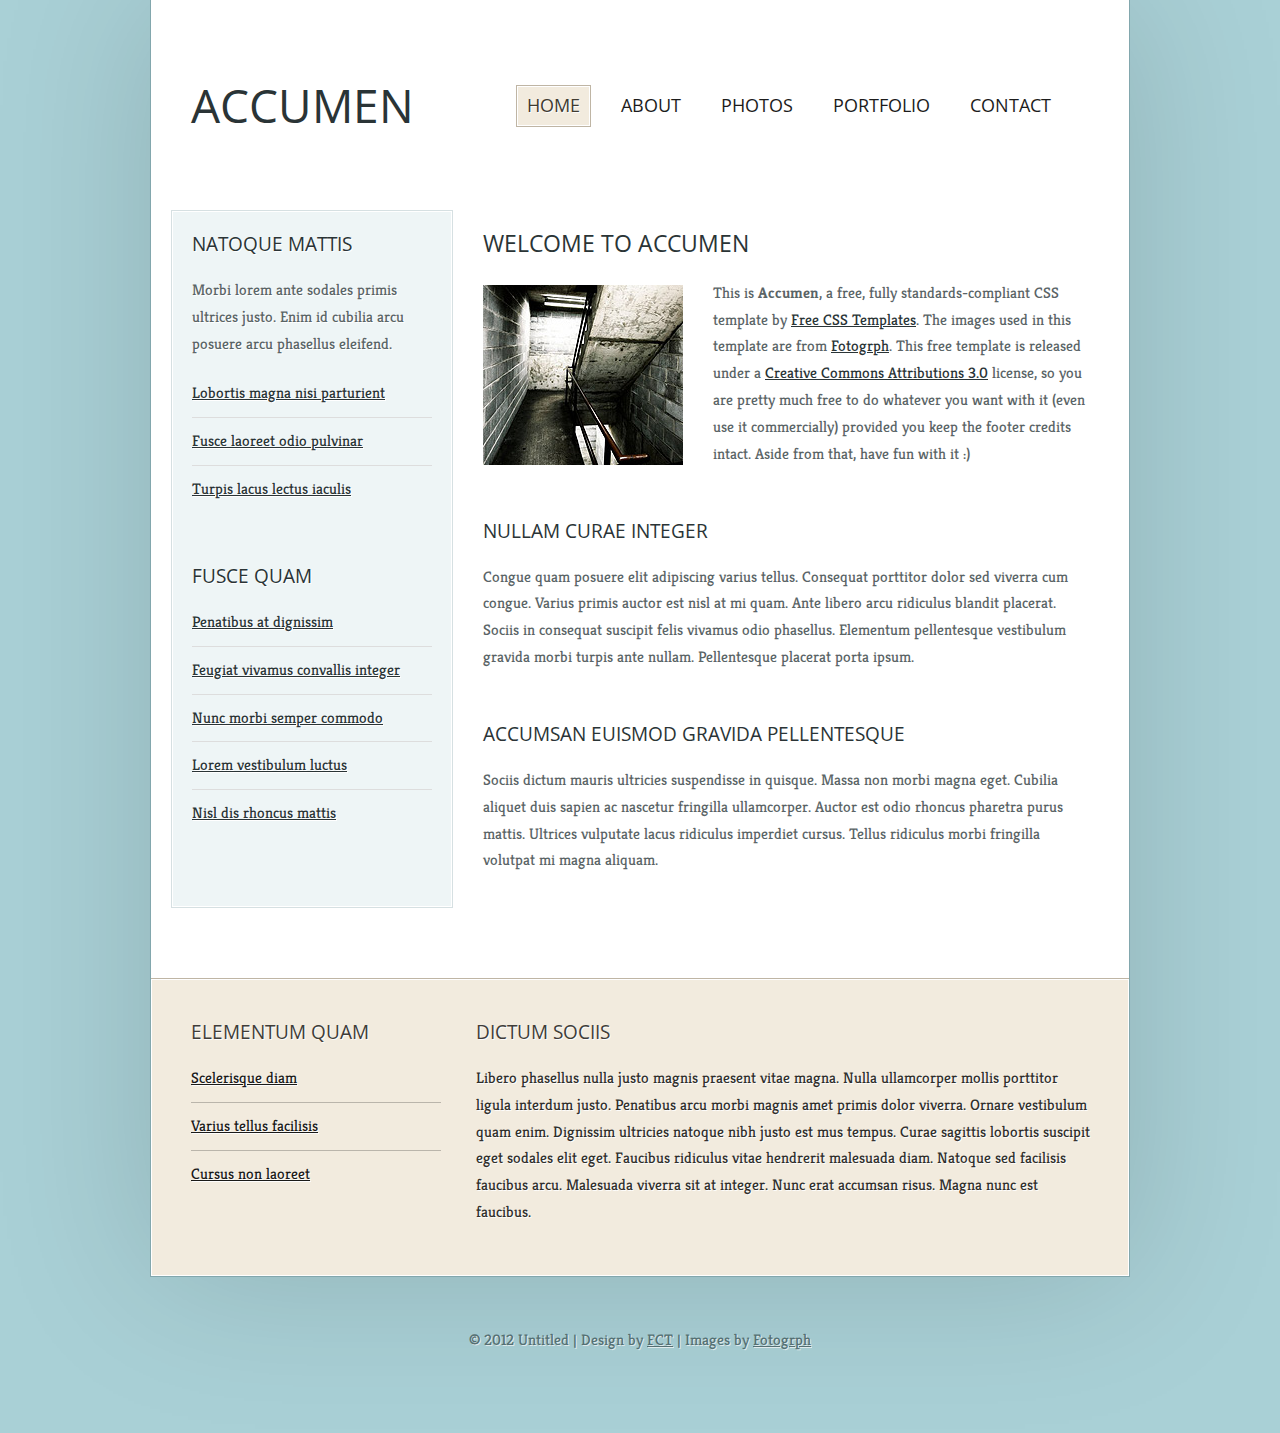
<file: django/mysite/symcaptcha/static/accumen/index.html>
<!DOCTYPE html PUBLIC "-//W3C//DTD XHTML 1.0 Strict//EN" "http://www.w3.org/TR/xhtml1/DTD/xhtml1-strict.dtd">
<!--
Design by Free CSS Templates
http://www.freecsstemplates.org
Released for free under a Creative Commons Attribution 3.0 License

Name       : Accumen
Description: A two-column, fixed-width design with dark color scheme.
Version    : 1.0
Released   : 20120712
-->
<html xmlns="http://www.w3.org/1999/xhtml">
	<head>
		<meta http-equiv="content-type" content="text/html; charset=utf-8" />
		<meta name="description" content="" />
		<meta name="keywords" content="" />
		<title>Accumen by Free CSS Templates</title>
		<link href="http://fonts.googleapis.com/css?family=Open+Sans" rel="stylesheet" type="text/css" />
		<link href="http://fonts.googleapis.com/css?family=Kreon" rel="stylesheet" type="text/css" />
		<link rel="stylesheet" type="text/css" href="style.css" />
	</head>
	<body>
		<div id="wrapper">
			<div id="header">
				<div id="logo">
					<h1><a href="#">Accumen</a></h1>
				</div>
				<div id="menu">
					<ul>
						<li class="first active"><a href="#">Home</a></li>
						<li><a href="#">About</a></li>
						<li><a href="#">Photos</a></li>
						<li><a href="#">Portfolio</a></li>
						<li class="last"><a href="#">Contact</a></li>
					</ul>
					<br class="clearfix" />
				</div>
			</div>
			<div id="page">
				<div id="sidebar">
					<div class="box">
						<h3>Natoque mattis</h3>
						<p>
							Morbi lorem ante sodales primis ultrices justo. Enim id cubilia arcu posuere arcu phasellus eleifend.
						</p>
						<ul class="list">
							<li class="first"><a href="#">Lobortis magna nisi parturient</a></li>
							<li><a href="#">Fusce laoreet odio pulvinar</a></li>
							<li class="last"><a href="#">Turpis lacus lectus iaculis</a></li>
						</ul>
					</div>
					<div class="box">
						<h3>Fusce quam</h3>
						<ul class="list">
							<li class="first"><a href="#">Penatibus at dignissim</a></li>
							<li><a href="#">Feugiat vivamus convallis integer</a></li>
							<li><a href="#">Nunc morbi semper commodo</a></li>
							<li><a href="#">Lorem vestibulum luctus</a></li>
							<li class="last"><a href="#">Nisl dis rhoncus mattis</a></li>
						</ul>
					</div>
				</div>
				<div id="content">
					<div class="box">
						<h2>Welcome to Accumen</h2>
						<img class="alignleft" src="images/pic01.jpg" width="200" height="180" alt="" />
						<p>
							This is <strong>Accumen</strong>, a free, fully standards-compliant CSS template by <a href="http://www.freecsstemplates.org/">Free CSS Templates</a>. The images used in this template are from <a href="http://fotogrph.com/">Fotogrph</a>. This free template is released under a <a href="http://creativecommons.org/licenses/by/3.0/">Creative Commons Attributions 3.0</a> license, so you are pretty much free to do whatever you want with it (even use it commercially) provided you keep the footer credits intact. Aside from that, have fun with it :)
						</p>
					</div>
					<div class="box">
						<h3>Nullam curae integer</h3>
						<p>
							Congue quam posuere elit adipiscing varius tellus. Consequat porttitor dolor sed viverra cum congue. Varius primis auctor est nisl at mi quam. Ante libero arcu ridiculus blandit placerat. Sociis in consequat suscipit felis vivamus odio phasellus. Elementum pellentesque vestibulum gravida morbi turpis ante nullam. Pellentesque placerat porta ipsum.
						</p>
					</div>
					<div class="box">
						<h3>Accumsan euismod gravida pellentesque</h3>
						<p>
							Sociis dictum mauris ultricies suspendisse in quisque. Massa non morbi magna eget. Cubilia aliquet duis sapien ac nascetur fringilla ullamcorper. Auctor est odio rhoncus pharetra purus mattis. Ultrices vulputate lacus ridiculus imperdiet cursus. Tellus ridiculus morbi fringilla volutpat mi magna aliquam.
						</p>
					</div>
					<br class="clearfix" />
				</div>
				<br class="clearfix" />
			</div>
			<div id="page-bottom">
				<div id="page-bottom-sidebar">
					<h3>Elementum quam</h3>
					<ul class="list">
						<li class="first"><a href="#">Scelerisque diam</a></li>
						<li><a href="#">Varius tellus facilisis</a></li>
						<li class="last"><a href="#">Cursus non laoreet</a></li>
					</ul>
				</div>
				<div id="page-bottom-content">
					<h3>Dictum sociis</h3>
					<p>
						Libero phasellus nulla justo magnis praesent vitae magna. Nulla ullamcorper mollis porttitor ligula interdum justo. Penatibus arcu morbi magnis amet primis dolor viverra. Ornare vestibulum quam enim. Dignissim ultricies natoque nibh justo est mus tempus. Curae sagittis lobortis suscipit eget sodales elit eget. Faucibus ridiculus vitae hendrerit malesuada diam. Natoque sed facilisis faucibus arcu. Malesuada viverra sit at integer. Nunc erat accumsan risus. Magna nunc est faucibus.
					</p>
				</div>
				<br class="clearfix" />
			</div>
		</div>
		<div id="footer">
			&copy; 2012 Untitled | Design by <a href="http://www.freecsstemplates.org/">FCT</a> | Images by <a href="http://fotogrph.com/">Fotogrph</a>
		</div>
	</body>
</html>
</file>
<file: django/mysite/symcaptcha/static/accumen/style.css>
/*
Design by Free CSS Templates
http://www.freecsstemplates.org
Released for free under a Creative Commons Attribution 3.0 License

Name       : Accumen
Description: A two-column, fixed-width design with dark color scheme.
Version    : 1.0
Released   : 20120712
*/

* {
	margin: 0;
	padding: 0;
}

a {
	text-decoration: underline;
	color: #FF381A;
}

a:hover {
	text-decoration: none;
}

body {
	line-height: 1.75em;
	background: #A9D0D6;
	font-size: 11.5pt;
	color: #5A6466;
}

body,input {
	font-family: Kreon, serif;
}

br.clearfix {
	clear: both;
}

h1,h2,h3,h4 {
	text-transform: uppercase;
	font-weight: normal;
}

h2 {
	font-size: 1.5em;
}

h2,h3,h4 {
	font-family: "Open Sans", sans-serif;
	color: #2A3436;
	margin-bottom: 1em;
}

h3 {
	font-size: 1.25em;
}

h4 {
	font-size: 1em;
}

img.alignleft {
	float: left;
	margin: 5px 30px 20px 0;
}

img.aligntop {
	margin: 5px 0 20px 0;
}

p {
	margin-bottom: 1.5em;
}

ul {
	margin-bottom: 1.5em;
}

ul h4 {
	margin-bottom: 0.35em;
}

a {
	color: #2A3436;
}

.box {
	margin: 0 0 50px 0;
}

#content {
	padding: 0;
	width: 615px;
	margin: 0 0 0 285px;
}

#footer {
	padding: 50px 0 80px 0;
	text-align: center;
	text-shadow: 1px 1px 0px rgba(255,255,255,0.7);
	color: #587477;
}

#footer a {
	color: #587477;
}

#header {
	height: 130px;
	padding: 40px;
	position: relative;
}

#logo {
	position: absolute;
	top: 40px;
	left: 40px;
	height: 130px;
	line-height: 130px;
}

#logo a {
	color: #2A3436;
	text-decoration: none;
}

#logo h1 {
	font-family: "Open Sans", sans-serif;
	font-size: 3em;
}

#menu {
	line-height: 57px;
	position: absolute;
	right: 40px;
	top: 76px;
	height: 57px;
	font-family: "Open Sans", sans-serif;
}

#menu a {
	text-transform: uppercase;
	text-decoration: none;
	color: #1C1C1C;
	font-size: 1.2em;
}

#menu ul {
	padding: 0 20px 0 20px;
	list-style: none;
}

#menu ul li {
	display: inline;
	padding: 10px 10px 10px 10px;
	margin: 0 8px 0 8px;
}

#menu ul li.active {
	background: #F2EBDE;
	border: solid 1px #BFB5A4;
	box-shadow: inset 0px 0px 0px 1px #fff;
	text-shadow: 1px 1px 0px rgba(255,255,255,0.9);
}

#menu ul li.active a {
	color: #403B31;
}

#page {
	margin: 0;
	position: relative;
	width: 900px;
	padding: 20px 40px 0 40px;
}

#page .section-list {
	padding-left: 0;
	list-style: none;
}

#page .section-list li {
	padding: 25px 0 25px 0;
	clear: both;
}

#page ul {
	list-style: none;
}

#page ul li {
	border-top: solid 1px #DDD;
	padding: 10px 0 10px 0;
}

#page ul li.first {
	padding-top: 0;
	border-top: 0;
}

#page-bottom {
	padding: 40px 40px 0 40px;
	color: #302F2C;
	background: #F2EBDE;
	position: relative;
	width: 898px;
	border-top: solid 1px #BFB5A4;
	box-shadow: inset 0px 0px 0px 1px #fff;
	text-shadow: 1px 1px 0px rgba(255,255,255,0.9);
}

#page-bottom a {
	color: #1B1A18;
}

#page-bottom h2, #page-bottom h3, #page-bottom h4 {
	color: #3F3D39;
}

#page-bottom ul {
	list-style: none;
}

#page-bottom ul li {
	border-top: solid 1px #BAB5AB;
	padding: 10px 0 10px 0;
}

#page-bottom ul li.first {
	border-top: 0;
	padding-top: 0;
}

#page-bottom-content {
	width: 615px;
	margin: 0 0 0 285px;
}

#page-bottom-sidebar {
	float: left;
	width: 250px;
}

#sidebar {
	position: relative;
	left: -20px;
	top: -20px;
	float: left;
	width: 240px;
	background: #EEF5F6;
	padding: 20px;
	border: solid 1px #D6E0E2;
	margin: 0 10px 0 0;
	text-shadow: 1px 1px 0px rgba(255,255,255,1);
	box-shadow: inset 0px 0px 0px 1px #fff;
}

#wrapper {
	width: 978px;
	position: relative;
	background: #FFF;
	margin: 0 auto 0 auto;
	box-shadow: 0px 0px 150px 0px rgba(0,0,0,0.15);
	border: solid 1px #82A7AD;
	border-top: 0;
}
</file>
